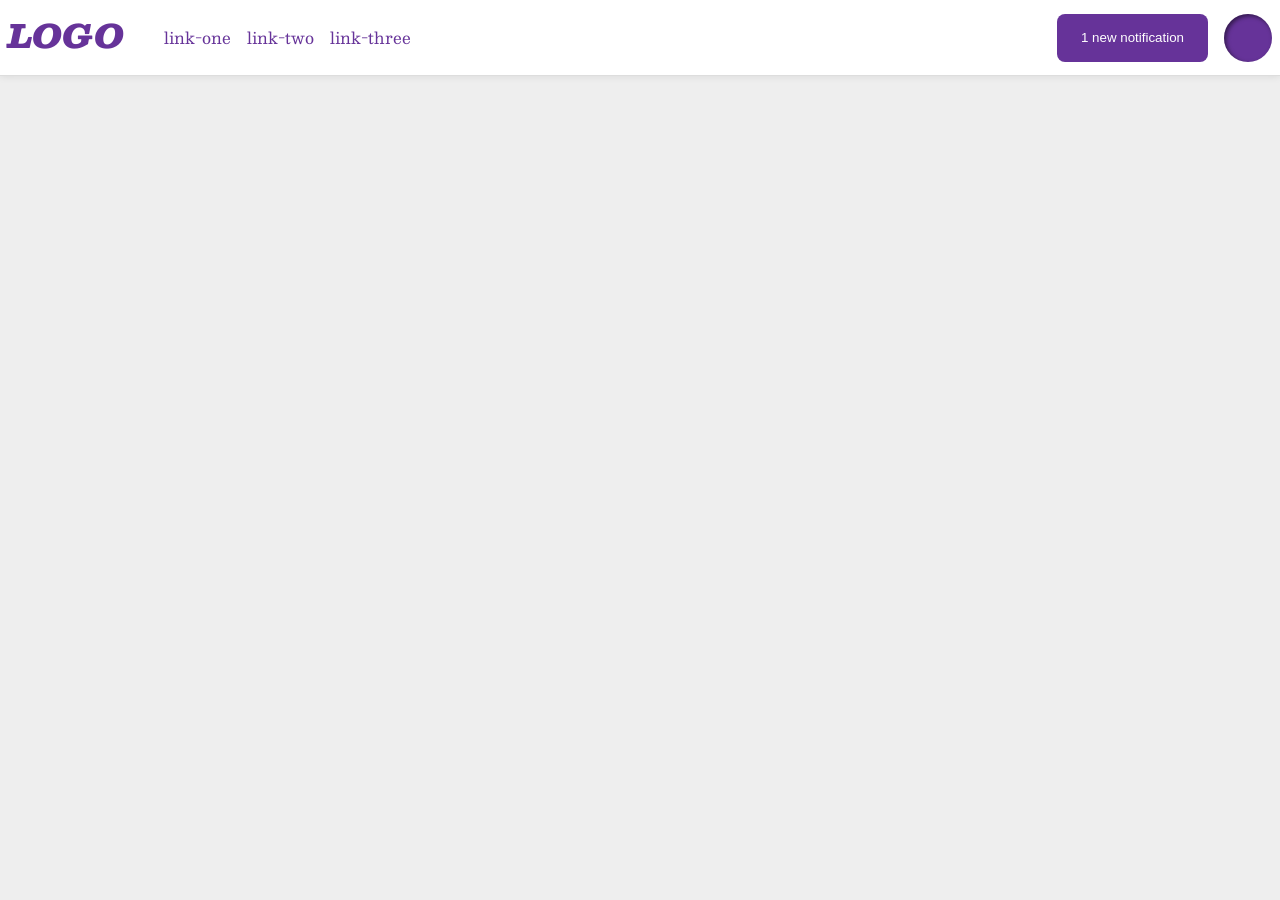
<file: foundations/flex/03-flex-header-2/index.html>
<!DOCTYPE html>
<html lang="en">
  <head>
    <meta charset="UTF-8">
    <meta http-equiv="X-UA-Compatible" content="IE=edge">
    <meta name="viewport" content="width=device-width, initial-scale=1.0">
    <title>Flex Header 2</title>
    <link rel="stylesheet" href="style.css">
  </head>
  <body>

    <div class="header">
      <div class="left-items">
        <div class="logo">
          LOGO
        </div>
        <ul class="links">
          <li><a href="https://google.com">link-one</a></li>
          <li><a href="https://google.com">link-two</a></li>
          <li><a href="https://google.com">link-three</a></li>
        </ul>
      </div>

      <div class="right-items">
        <button class="notifications">
          1 new notification
        </button>
        <div class="profile-image"></div>
      </div>
    </div>

  </body>
</html>
</file>
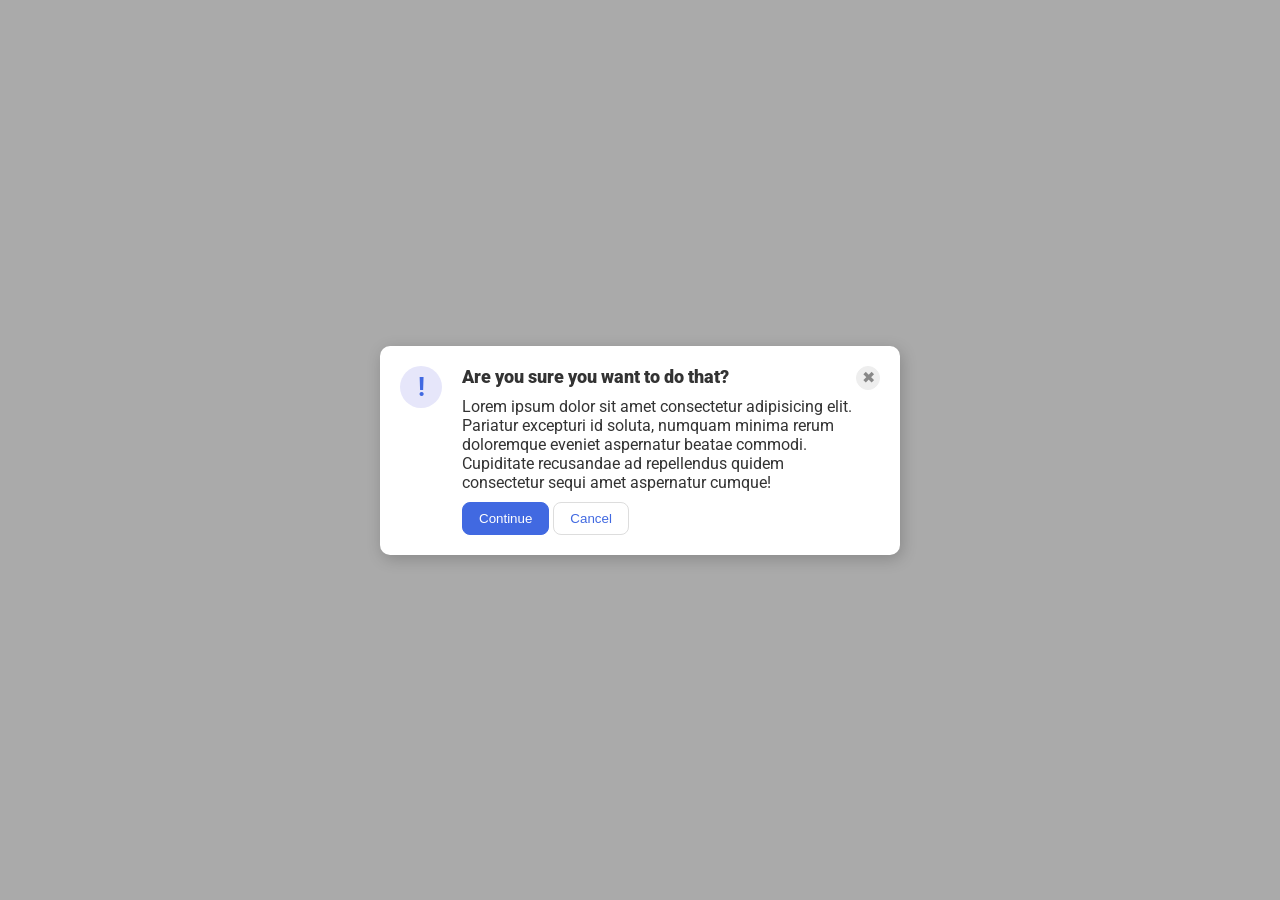
<file: foundations/flex/05-flex-modal/index.html>
<!DOCTYPE html>
<html lang="en">
  <head>
    <meta charset="UTF-8">
    <meta http-equiv="X-UA-Compatible" content="IE=edge">
    <meta name="viewport" content="width=device-width, initial-scale=1.0">
    <link rel="stylesheet" href="style.css">
    <title>Modal</title>
  </head>
  <body>
    <div class="modal">
      <div class="icon">!</div>
      <div class="main-container">
        <div class="header">Are you sure you want to do that?</div>
        <div class="text">Lorem ipsum dolor sit amet consectetur adipisicing elit. Pariatur excepturi id soluta, numquam minima rerum doloremque eveniet aspernatur beatae commodi. Cupiditate recusandae ad repellendus quidem consectetur sequi amet aspernatur cumque!</div>
        <div class="continue-cancel">
          <button class="continue">Continue</button>
          <button class="cancel">Cancel</button>
        </div>
      </div>
      <button class="close-button">✖</button>
    </div>
  </body>
</html>
</file>
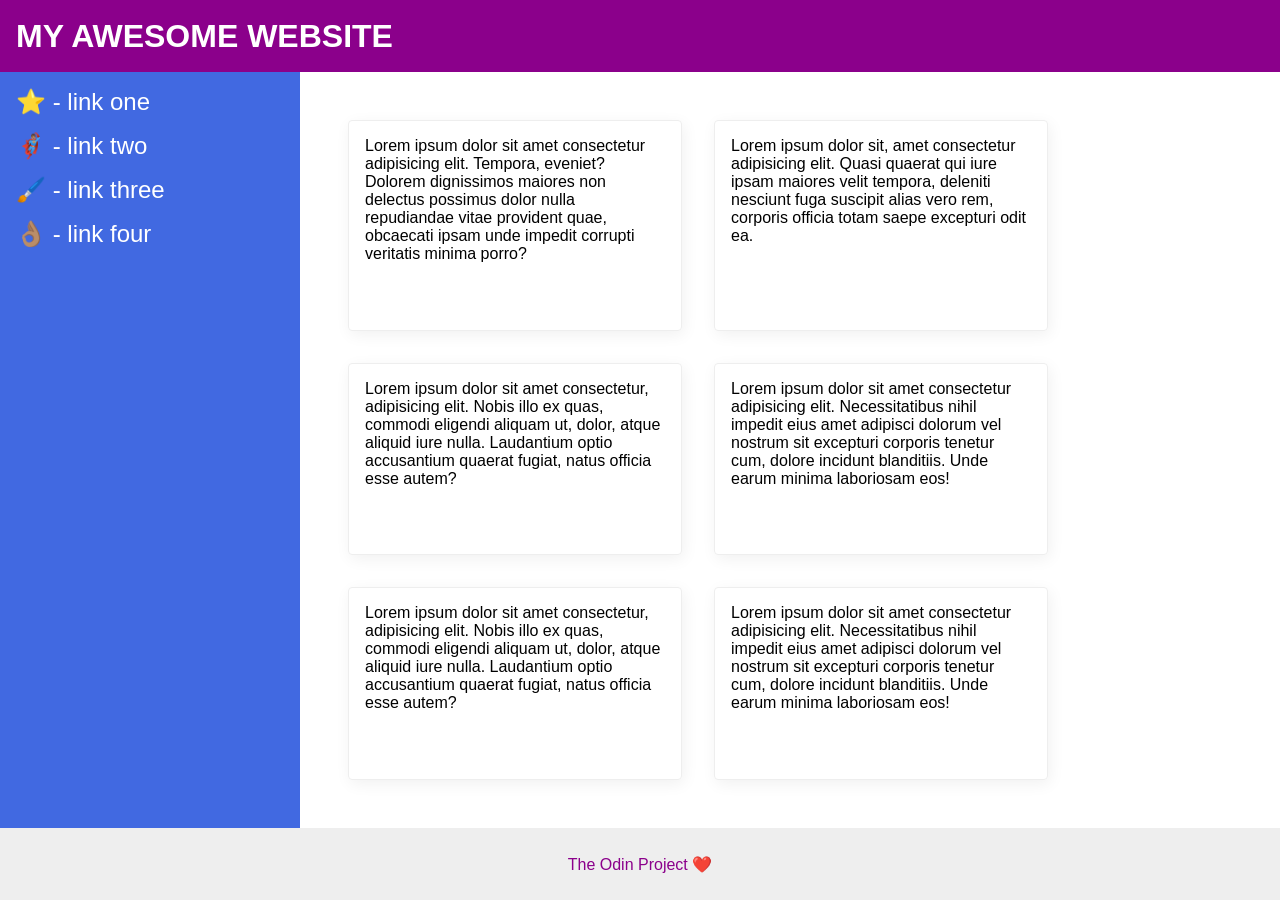
<file: foundations/flex/07-flex-layout-2/index.html>
<!DOCTYPE html>
<html lang="en">
  <head>
    <meta charset="UTF-8">
    <meta http-equiv="X-UA-Compatible" content="IE=edge">
    <meta name="viewport" content="width=device-width, initial-scale=1.0">
    <title>The Holy Grail</title>
    <link rel="stylesheet" href="style.css">
  </head>
  <body>
    <div class="header">
      MY AWESOME WEBSITE
    </div>
    
    <div class="content">
      <div class="sidebar">
        <ul>
          <li><a href="#">⭐ - link one</a></li>
          <li><a href="#">🦸🏽‍♂️ - link two</a></li>
          <li><a href="#">🖌️ - link three</a></li>
          <li><a href="#">👌🏽 - link four</a></li>
        </ul>
      </div>

      <div class="cards">
        <div class="card">Lorem ipsum dolor sit amet consectetur adipisicing elit. Tempora, eveniet? Dolorem dignissimos maiores non delectus possimus dolor nulla repudiandae vitae provident quae, obcaecati ipsam unde impedit corrupti veritatis minima porro?</div>
        <div class="card">Lorem ipsum dolor sit, amet consectetur adipisicing elit. Quasi quaerat qui iure ipsam maiores velit tempora, deleniti nesciunt fuga suscipit alias vero rem, corporis officia totam saepe excepturi odit ea.</div>
        <div class="card">Lorem ipsum dolor sit amet consectetur, adipisicing elit. Nobis illo ex quas, commodi eligendi aliquam ut, dolor, atque aliquid iure nulla. Laudantium optio accusantium quaerat fugiat, natus officia esse autem?</div>
        <div class="card">Lorem ipsum dolor sit amet consectetur adipisicing elit. Necessitatibus nihil impedit eius amet adipisci dolorum vel nostrum sit excepturi corporis tenetur cum, dolore incidunt blanditiis. Unde earum minima laboriosam eos!</div>
        <div class="card">Lorem ipsum dolor sit amet consectetur, adipisicing elit. Nobis illo ex quas, commodi eligendi aliquam ut, dolor, atque aliquid iure nulla. Laudantium optio accusantium quaerat fugiat, natus officia esse autem?</div>
        <div class="card">Lorem ipsum dolor sit amet consectetur adipisicing elit. Necessitatibus nihil impedit eius amet adipisci dolorum vel nostrum sit excepturi corporis tenetur cum, dolore incidunt blanditiis. Unde earum minima laboriosam eos!</div>
      </div>
    </div>
    
    <div class="footer">
      The Odin Project ❤️
    </div>
  </body>
</html>
</file>
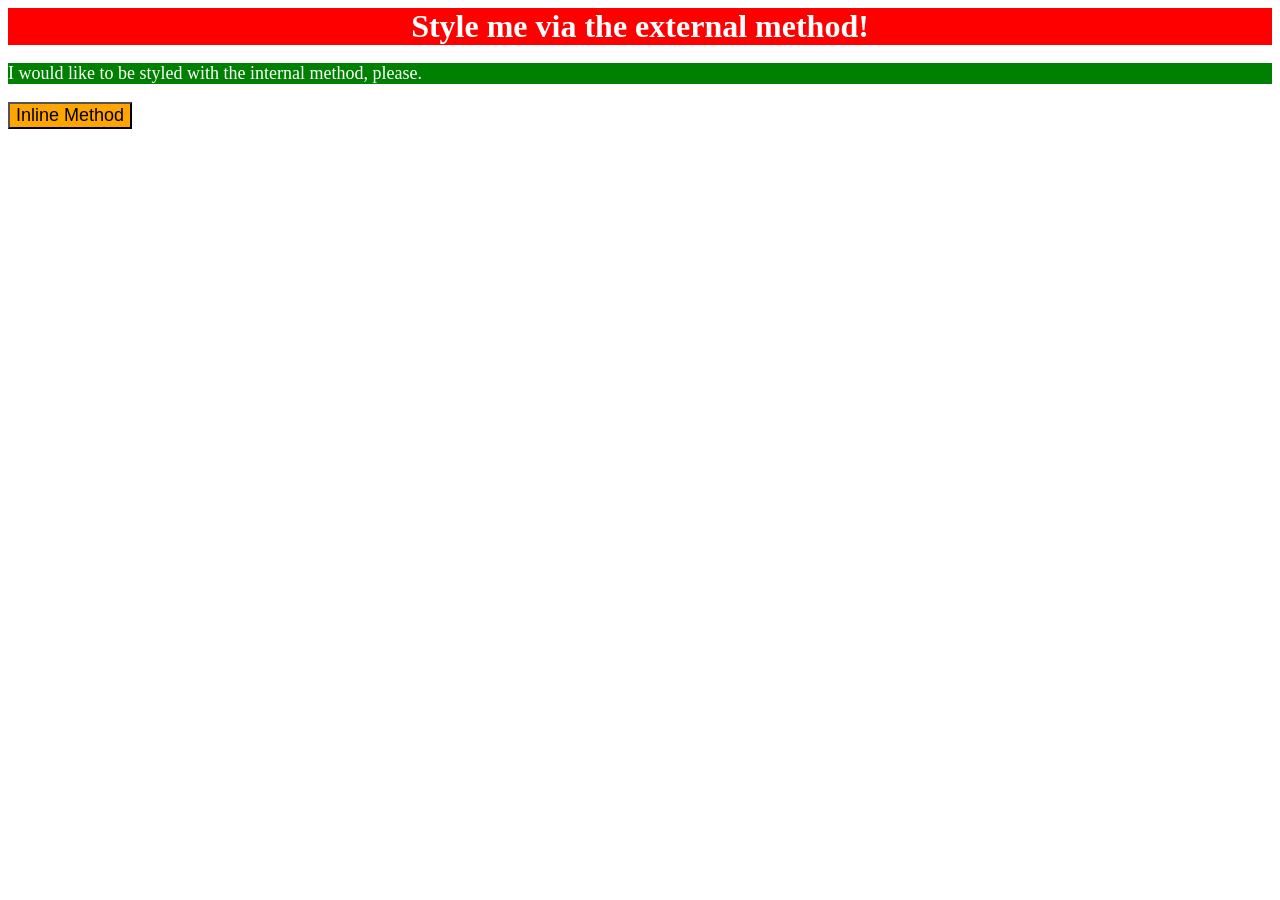
<file: foundations/intro-to-css/01-css-methods/index.html>
<!DOCTYPE html>
<html lang="en">
  <head>
    <meta charset="UTF-8">
    <meta http-equiv="X-UA-Compatible" content="IE=edge">
    <meta name="viewport" content="width=device-width, initial-scale=1.0">
    <link rel="stylesheet" href="./style.css">
    
    <style>
      p{
        background-color: green;
        color: white;
        font-size: 18px;
      }
    </style>

    <title>Methods for Adding CSS</title>
  </head>
  <body>
    <div>Style me via the external method!</div>
    <p>I would like to be styled with the internal method, please.</p>
    <button style="background-color: orange; font-size: 18px;">Inline Method</button>
  </body>
</html>
</file>
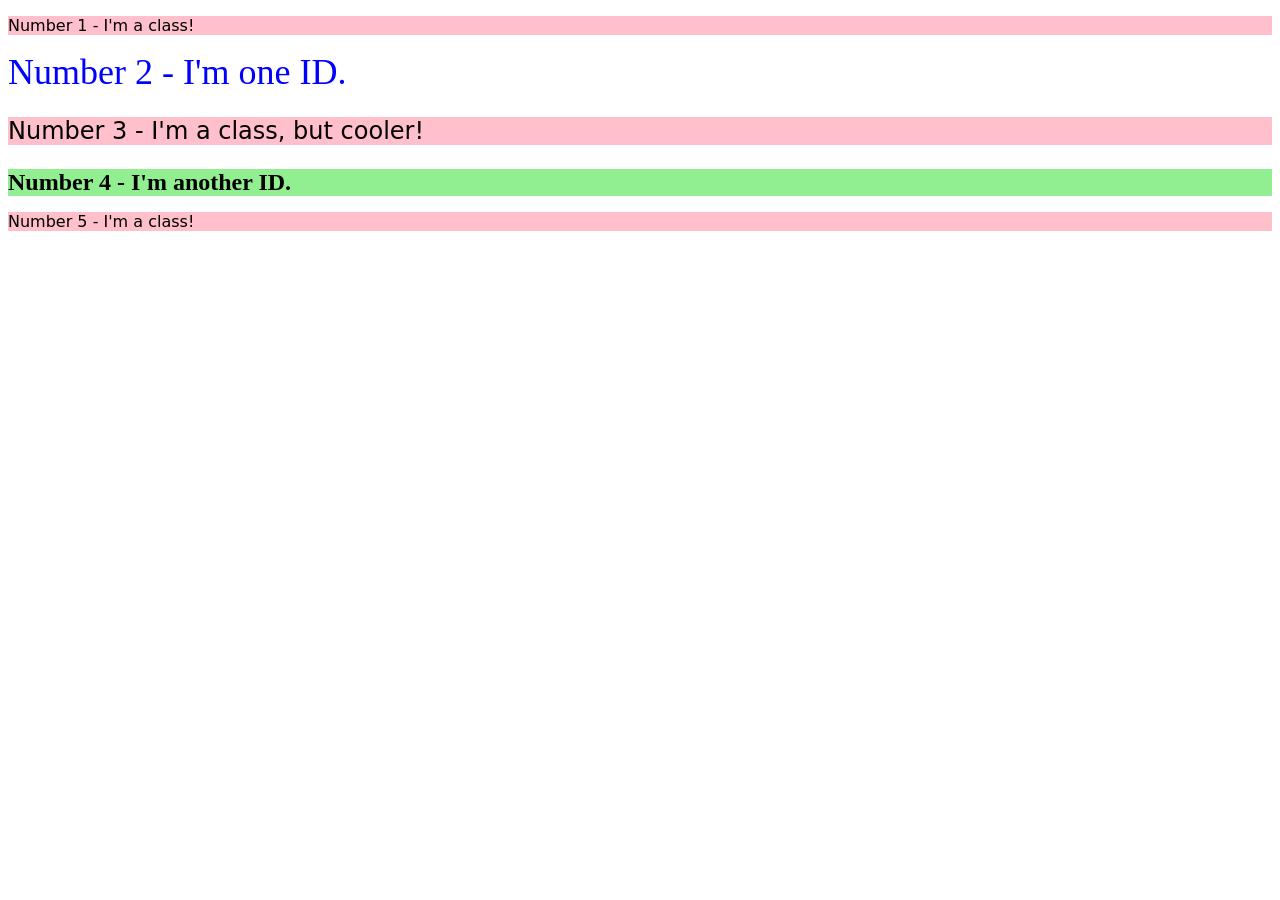
<file: foundations/intro-to-css/02-class-id-selectors/index.html>
<!DOCTYPE html>
<html lang="en">
  <head>
    <meta charset="UTF-8">
    <meta http-equiv="X-UA-Compatible" content="IE=edge">
    <meta name="viewport" content="width=device-width, initial-scale=1.0">
    <title>Class and ID Selectors</title>
    <link rel="stylesheet" href="style.css">
  </head>
  <body>
    <p class="odd">Number 1 - I'm a class!</p>
    <div id="numberTwo">Number 2 - I'm one ID.</div>
    <p class="odd three">Number 3 - I'm a class, but cooler!</p>
    <div id="numberFour">Number 4 - I'm another ID.</div>
    <p class="odd">Number 5 - I'm a class!</p>
  </body>
</html>
</file>
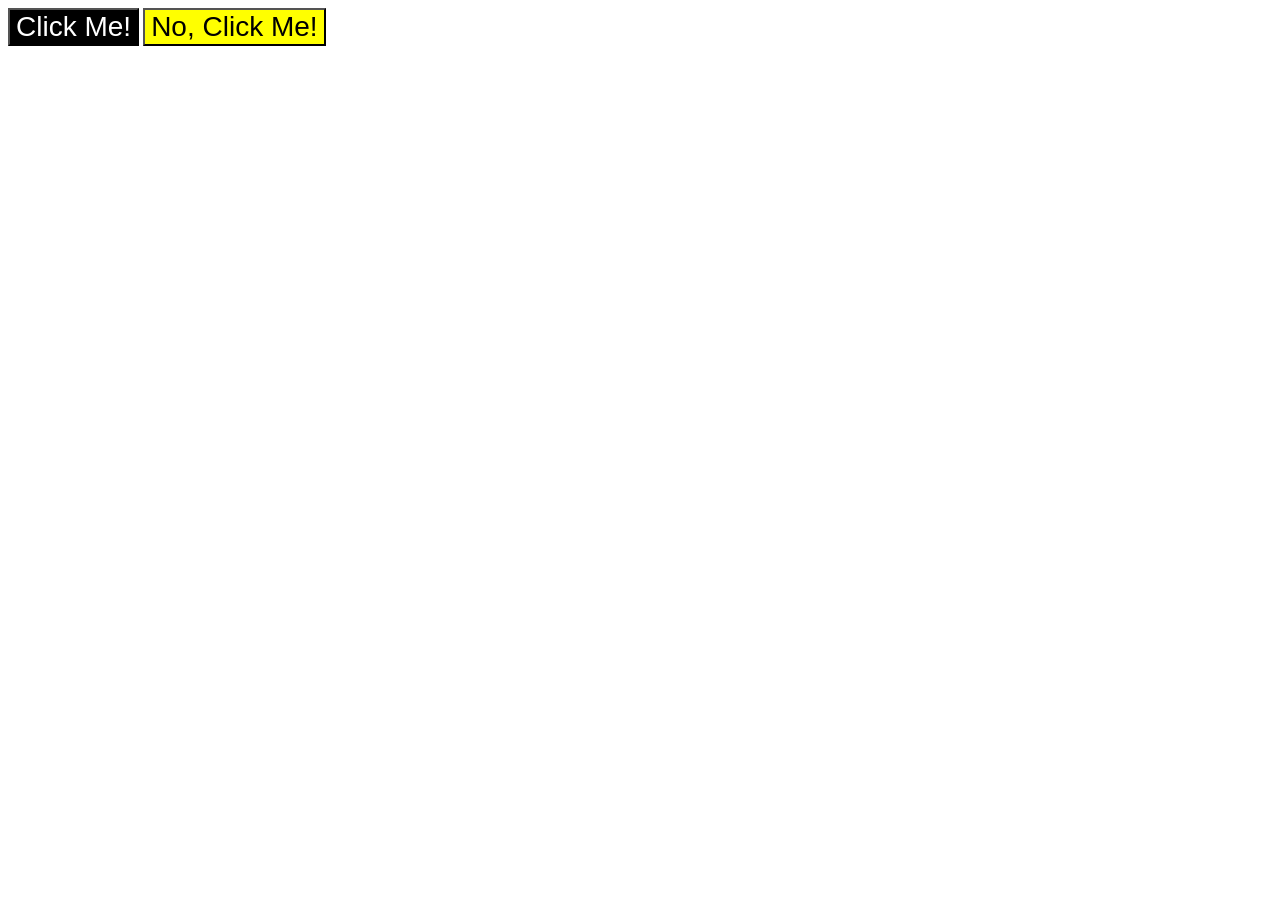
<file: foundations/intro-to-css/03-grouping-selectors/index.html>
<!DOCTYPE html>
<html lang="en">
  <head>
    <meta charset="UTF-8">
    <meta http-equiv="X-UA-Compatible" content="IE=edge">
    <meta name="viewport" content="width=device-width, initial-scale=1.0">
    <title>Grouping Selectors</title>
    <link rel="stylesheet" href="style.css">
  </head>
  <body>
    <button class="btn-black">Click Me!</button>
    <button class="btn-yellow">No, Click Me!</button>
  </body>
</html>
</file>
<file: foundations/flex/03-flex-header-2/style.css>
/* this is some magical font-importing.  
you'll learn about it later. */
@import url('https://fonts.googleapis.com/css2?family=Besley:ital,wght@0,400;1,900&display=swap');

body {
  margin: 0;
  background: #eee;
  font-family: Besley, serif;
}

.header, .left-items, .right-items, .left-items ul {
  display: flex;
}

.left-items ul, .right-items {
  gap: 16px;
}

.header {
  background: white;
  border-bottom: 1px solid #ddd;
  box-shadow: 0 0 8px rgba(0,0,0,.1);
  justify-content: space-between;
  align-items: center;
  padding: 8px;
}

.profile-image {
  background: rebeccapurple;
  box-shadow: inset 2px 2px 4px rgba(0,0,0,.5);
  border-radius: 50%;
  width: 48px;
  height: 48px;
}

.logo {
  color: rebeccapurple;
  font-size: 32px;
  font-weight: 900;
  font-style: italic;
}

button {
  border: none;
  border-radius: 8px;
  background: rebeccapurple;
  color: white;
  padding: 8px 24px;
}

a {
  /* this removes the line under our links */
  text-decoration: none;
  color: rebeccapurple;
}

ul {
  list-style-type: none;
}
</file>
<file: foundations/flex/05-flex-modal/style.css>
@import url('https://fonts.googleapis.com/css2?family=Roboto:wght@400;700&display=swap');

html, body {
  height: 100%;
}

body {
  font-family: Roboto, sans-serif;
  margin: 0;
  background: #aaa;
  color: #333;
  /* I'll give you this one for free lol */
  display: flex;
  align-items: center;
  justify-content: center;
}

.header {
  font-weight: 900;
  font-size: 18px;
}

.header, .text {
    margin-bottom: 10px;
}

.modal {
  background: white;
  width: 480px;
  border-radius: 10px;
  box-shadow: 2px 4px 16px rgba(0,0,0,.2);
  display: flex;
  padding: 20px;
}

.icon {
  color: royalblue;
  font-size: 26px;
  font-weight: 700;
  background: lavender;
  width: 42px;
  height: 42px;
  border-radius: 50%;
  display: flex;
  align-items: center;
  justify-content: center;
  margin-right: 20px;
}

.close-button {
  background: #eee;
  border-radius: 50%;
  color: #888;
  font-weight: 400;
  font-size: 16px;
  height: 24px;
  width: 24px;
  display: flex;
  align-items: center;
  justify-content: center;
  border: 1px solid #eee;
  padding: 0;
}

.icon, .close-button {
    flex-shrink: 0;
}

button {
  cursor: pointer;
  padding: 8px 16px;
  border-radius: 8px;
}

button.continue {
  background: royalblue;
  border: 1px solid royalblue;
  color: white;
}

button.cancel {
  background: white;
  border: 1px solid #ddd;
  color: royalblue;
}
</file>
<file: foundations/flex/07-flex-layout-2/style.css>
body {
  font-family: -apple-system, BlinkMacSystemFont, 'Segoe UI', Roboto, Oxygen, Ubuntu, Cantarell, 'Open Sans', 'Helvetica Neue', sans-serif;
  margin: 0;
  min-height: 100vh;
  display: flex;
  flex-direction: column;
  justify-content: space-between;
}

.header, .footer {
  display: flex;
  align-items: center;
}

.header {
  height: 72px;
  background: darkmagenta;
  color: white;
  font-size: 32px;
  font-weight: 900;
  padding: 0px 0px 0px 16px;
}

.footer {
  height: 72px;
  background: #eee;
  color: darkmagenta;
  justify-content: center;
}

.sidebar {
  width: 300px;
  background: royalblue;
  box-sizing: border-box;
  display: flex;
  flex-shrink: 0;
  padding: 16px;
}

ul {
  margin: 0;
  padding: 0px;
}

.sidebar ul li a {
  text-decoration: none;
  font-size: 24px;
  color: white;
}

.sidebar ul li {
  list-style: none;
  padding-bottom: 16px;
}

.card {
  border: 1px solid #eee;
  box-shadow: 2px 4px 16px rgba(0,0,0,.06);
  border-radius: 4px;
  padding: 16px;
  width: 300px;
}

.cards {
  padding: 48px;
  display: flex;
  flex-wrap: wrap;
  gap: 32px;
}

.content {
  display: flex;
  flex-grow: 1;
}
</file>
<file: foundations/intro-to-css/01-css-methods/style.css>
div {
    background-color: red;
    color: white;
    font-size: 32px;
    text-align: center;
    font-weight: bold;
}
</file>
<file: foundations/intro-to-css/02-class-id-selectors/style.css>
/* Add CSS Styling */
.odd{
    background-color: #ffc0cb;
    font-family: Verdana, "DejaVu Sans", sans-serif;
}

.odd.three {
    font-size: 24px;
}

#numberTwo{
    color: blue;
    font-size: 36px;
}

#numberFour{
    background-color: hsl(120, 73%, 75%);
    font-size: 24px;
    font-weight: 700;
}
</file>
<file: foundations/intro-to-css/03-grouping-selectors/style.css>
/* Add CSS Styling */
.btn-black, .btn-yellow{
    font-size: 28px;
    font-family: Helvetica, "Times New Roman", sans-serif;
}

.btn-black {
    background-color: black;
    color: white;
} 

.btn-yellow {
    background-color: yellow;
}
</file>
